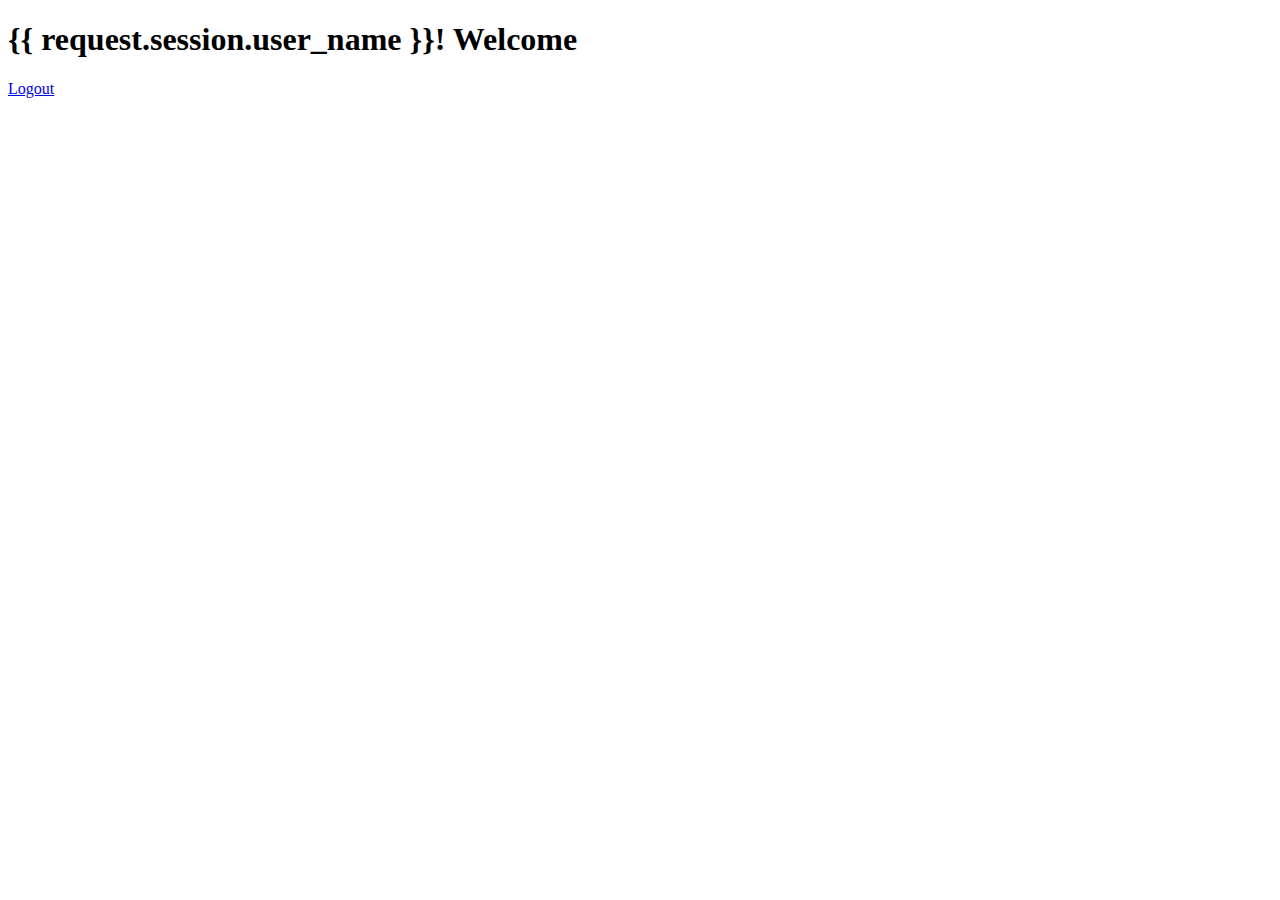
<file: login/templates/login/index.html>
<!DOCTYPE html>
<html lang="en">
<head>
    <meta charset="UTF-8">
    <title>Home Page</title>
</head>
<body>
<h1>{{ request.session.user_name }}!  Welcome</h1>
<p>
    <a href="/logout/">Logout</a>
</p>
</body>
</html>
</file>
